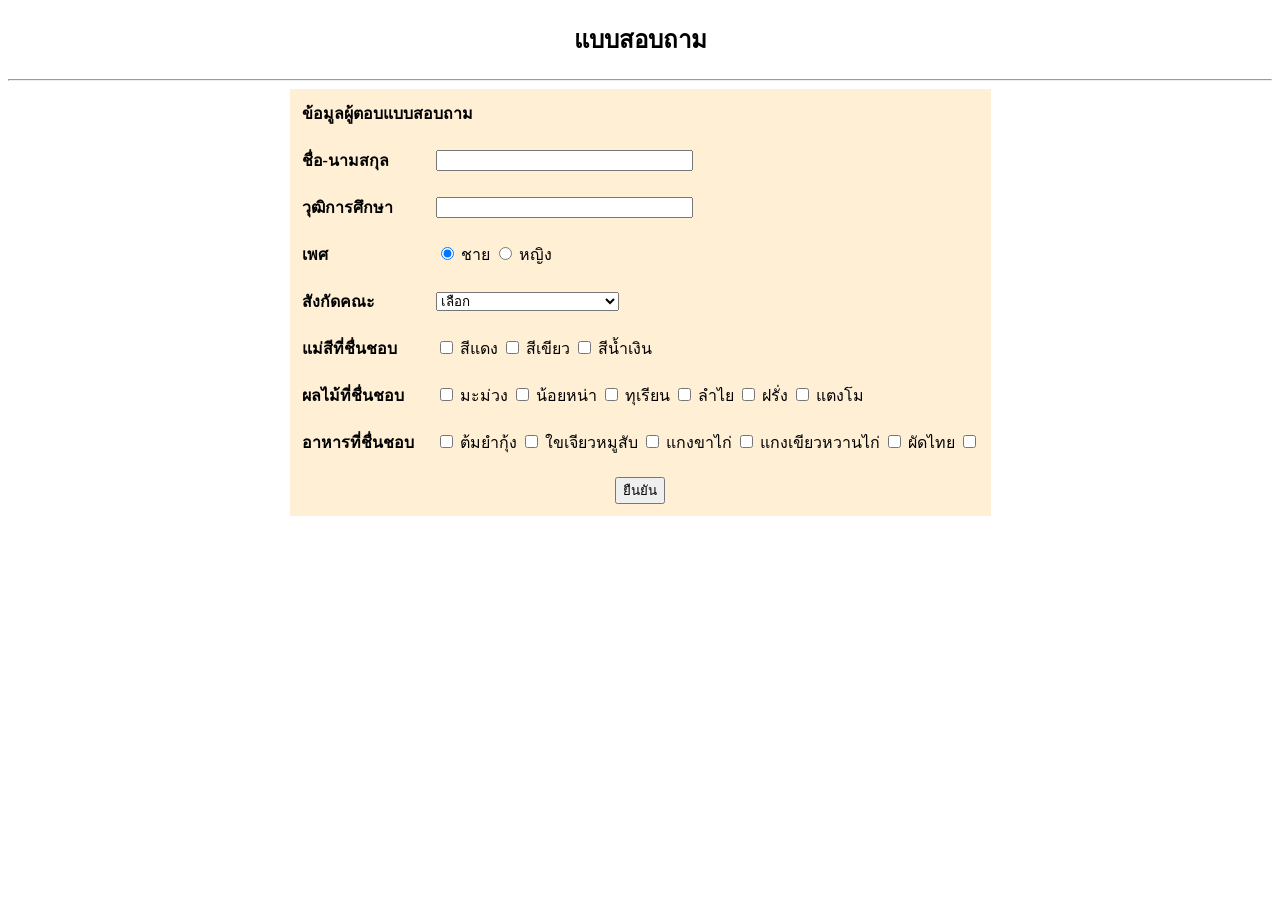
<file: _index.html>
<!DOCTYPE html>
<html lang="th">
<head>
    <meta charset="UTF-8">
    <meta name="viewport" content="width=device-width, initial-scale=1.0">
    <title>Basic HTML</title>
</head>
<body>
    <h2 style="text-align: center;">แบบสอบถาม</h2>
    <hr> <!-- เส้น -->
    
    <form action="">
        <table align="center" style="background-color: #FFEFD5;" cellpadding="10">
            <tr>
                <td colspan="2">
                    <b>ข้อมูลผู้ตอบแบบสอบถาม</b>
                </td>
            </tr>
            <tr>
                <td><b>ชื่อ-นามสกุล</b></td>
                <td><input type="text" name="fullname" size="30"></td>
            </tr>
            <tr>
                <td><b>วุฒิการศึกษา</b></td>
                <td><input type="text" name="education" size="30"></td>
            </tr>
            <tr>
                <td><b>เพศ</b></td>
                <td>
                    <input type="radio" name="gender" value="male" checked> ชาย
                    <input type="radio" name="gender" value="female"> หญิง
                </td>
            </tr>
            <tr>
                <td><b>สังกัดคณะ</b></td>
                <td>
                    <select name="faculty">
                        <option value="">เลือก</option>
                        <option value="วิทยาศาสตร์">วิทยาศาสตร์</option>
                        <option value="วิทยาการคอมพิวเตอร์">วิทยาการคอมพิวเตอร์</option>
                        <option value="ครุศาสตร์">ครุศาสตร์</option>
                        <option value="บริหารกิจและการจัดการ">บริหารกิจและการจัดการ</option>
                        <option value="มนุษยศาสตร์">มนุษยศาสตร์</option>
                        <option value="เทคโนโลยีอุตสาหกรรม">เทคโนโลยีอุตสาหกรรม</option>
                        <option value="เกษตรศาสตร์">เกษตรศาสตร์</option>
                        <option value="พยาบาลศาสตร์">พยาบาลศาสตร์</option>
                        <option value="สาธารณสุขศาสตร์">สาธารณสุขศาสตร์</option>
                        <option value="แพทย์แผนไทยและทางเลือก">แพทย์แผนไทยและทางเลือก</option>
                        <option value="นิติศาสตร์">นิติศาสตร์</option>
                    </select>
                </td>
            </tr>
            <tr>
                <td><b>แม่สีที่ชื่นชอบ</b></td>
                <td>
                    <input type="checkbox" name="color" value="blue"> สีแดง
                    <input type="checkbox" name="color" value="yellow"> สีเขียว
                    <input type="checkbox" name="color" value="orange"> สีน้ำเงิน
                </td>
            </tr>
            <tr>
                <td><b>ผลไม้ที่ชื่นชอบ</b></td>
                <td>
                    <input type="checkbox" name="fruit" value="mango"> มะม่วง
                    <input type="checkbox" name="fruit" value="papaya"> น้อยหน่า
                    <input type="checkbox" name="fruit" value="rambutan"> ทุเรียน
                    <input type="checkbox" name="fruit" value="papaya"> ลำไย
                    <input type="checkbox" name="fruit" value="rambutan"> ฝรั่ง
                    <input type="checkbox" name="fruit" value="rambutan"> แตงโม
                </td>
            </tr>
            <tr>
                <td><b>อาหารที่ชื่นชอบ</b></td>
                <td>
                    <input type="checkbox" name="food" value="tomyum"> ต้มยำกุ้ง
                    <input type="checkbox" name="food" value="somtam"> ใขเจียวหมูสับ
                    <input type="checkbox" name="food" value="koy"> แกงขาไก่
                    <input type="checkbox" name="food" value="koy"> แกงเขียวหวานไก่
                    <input type="checkbox" name="food" value="koy"> ผัดไทย
                    <input type="checkbox" name="food" value="koy"> 
                </td>
            </tr>
            <tr>
                <td colspan="2" align="center">
                    <input type="submit" value="ยืนยัน">
                </td>
            </tr>
        </table>
    </form>
    
</body>
</html>
</file>
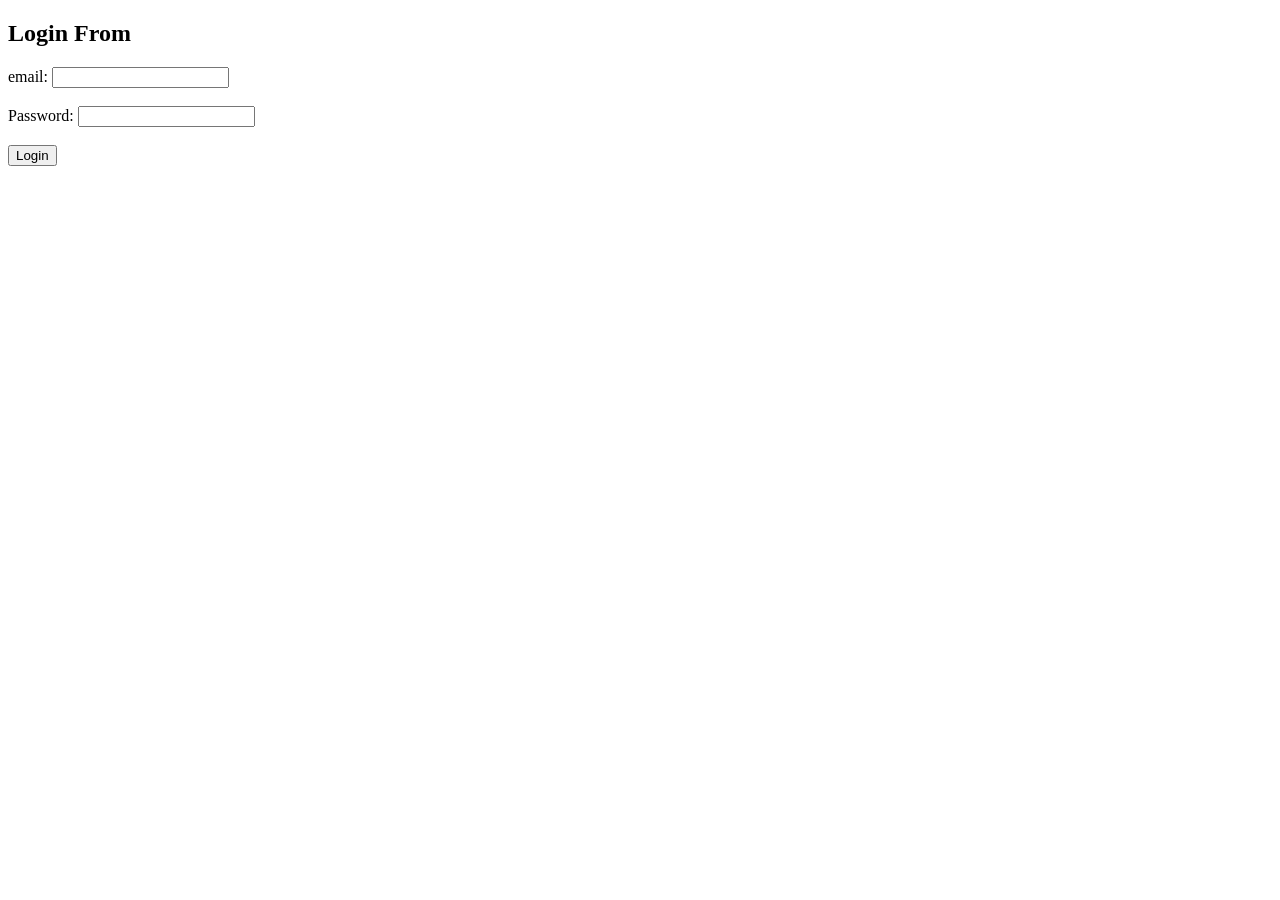
<file: From.html>
<!DOCTYPE html>
<html lang="en">
<head>
    <meta charset="UTF-8">
    <meta name="viewport" content="width=device-width, initial-scale=1.0">
    <title>Document</title>
</head>
<body>
    <h2> Login From</h2>
    <form action="">
        <label for="email">email:</label>
        <input type="email" id="email" name="email"><br><br>
        <label for="password">Password:</label>
        <input type="password" id="password" name="password"><br><br>
        <input type="submit" value="Login">
        




    </form>    
</body>
</html>
</file>
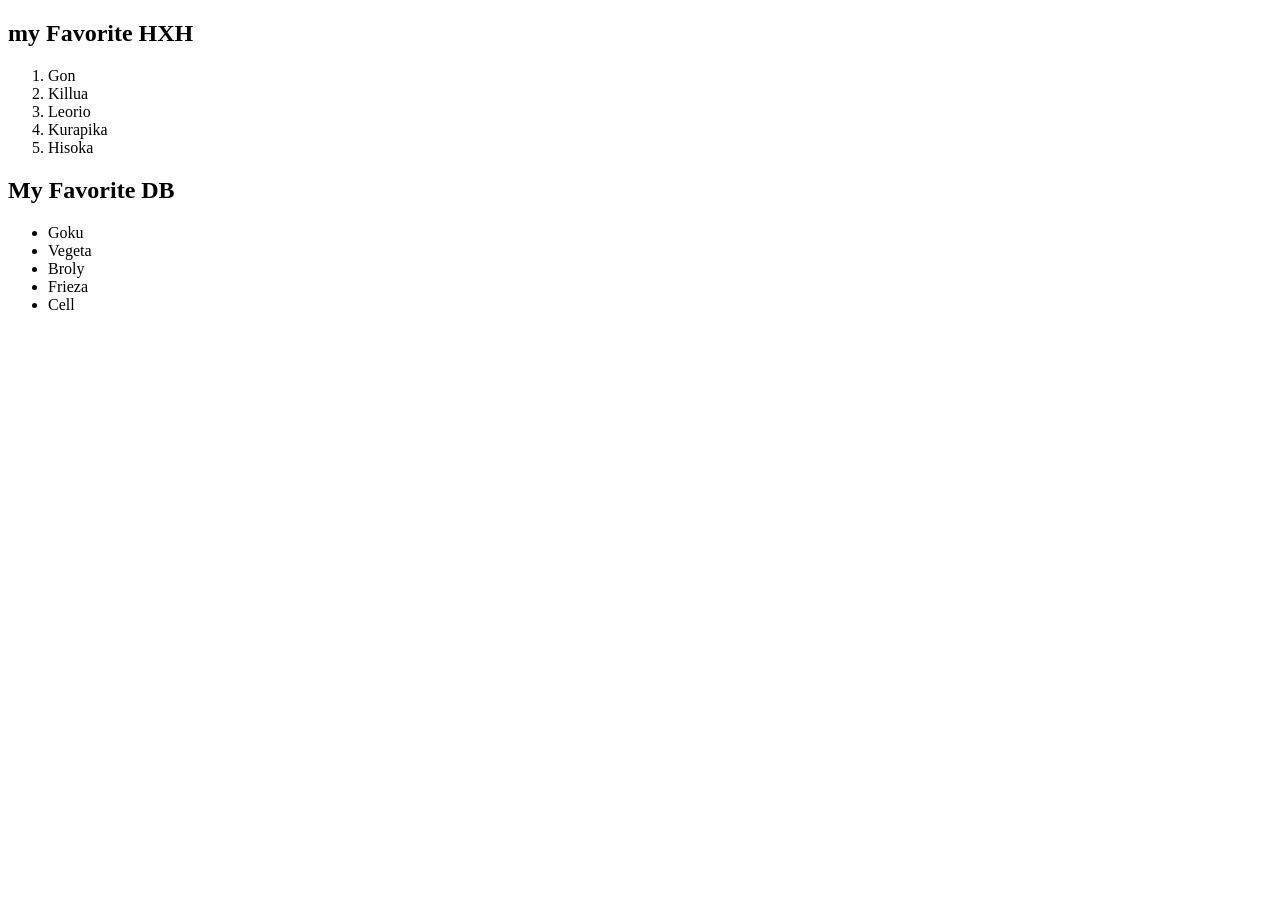
<file: list.html>
<!DOCTYPE html>
<html lang="en">
<head>
    <meta charset="UTF-8">
    <meta name="viewport" content="width=device-width, initial-scale=1.0">
    <title>Document</title>
</head>
<body>
    <h2> my Favorite HXH </h2>
    <ol>
        <li>Gon</li>
        <li>Killua</li>
        <li>Leorio</li>
        <li>Kurapika</li>
        <li>Hisoka</li>
    </ol>
    <h2> My Favorite DB</h2>
    <ul> 
        <li>Goku</li>
        <li>Vegeta</li>
        <li>Broly</li>
        <li>Frieza</li>
        <li>Cell</li>
</body>
</html>
</file>
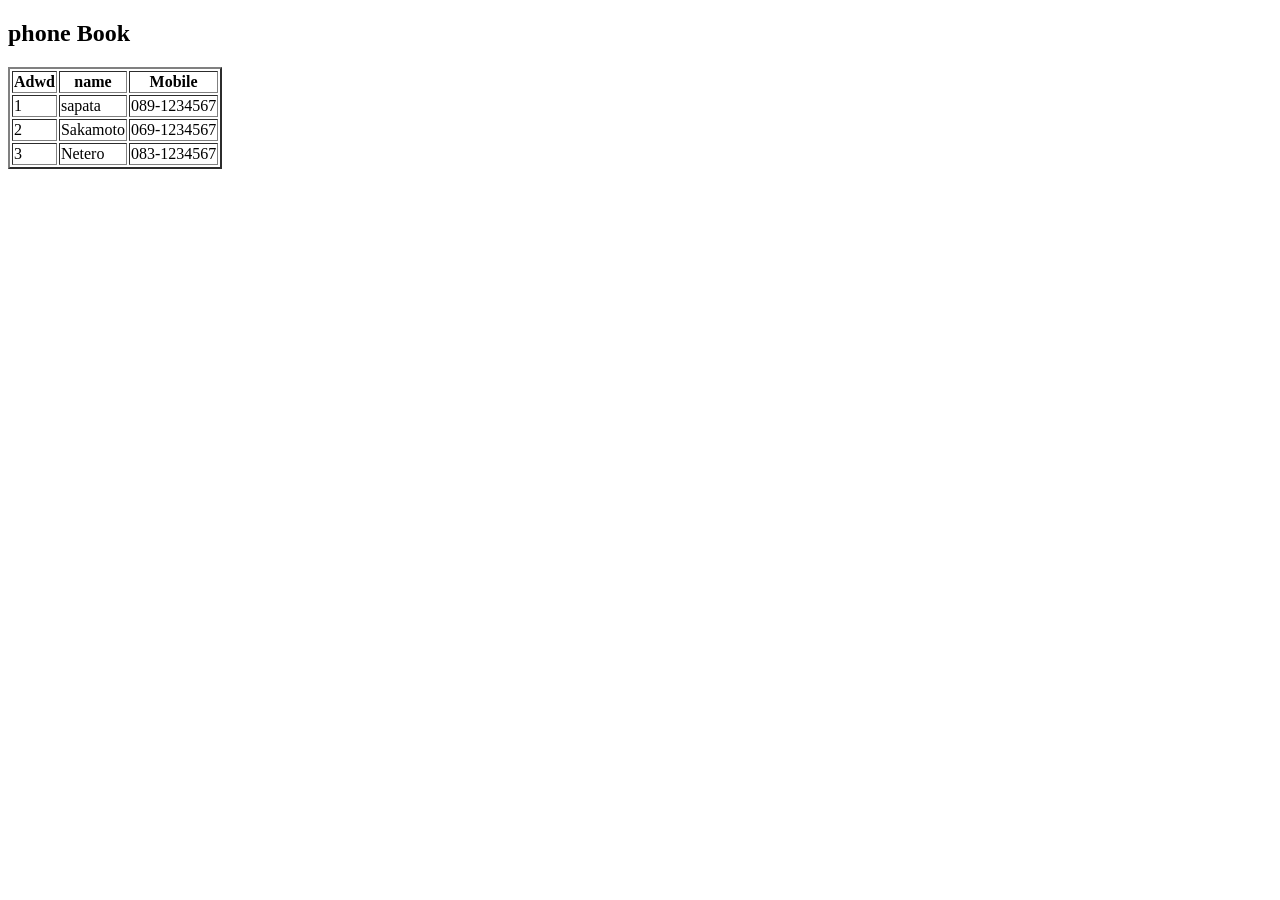
<file: table.html>
<!DOCTYPE html>
<html lang="en">
<head>
    <meta charset="UTF-8">
    <meta name="viewport" content="width=device-width, initial-scale=1.0">
    <title>Phone book </title>
</head>
<body>
    <h2>phone Book </h2>
    <table border="2">
        <thead>
            <tr>
                <th>Adwd</th>
                <th>name</th>
                <th>Mobile</th>
            </tr>
        </thead>
        <tbody>
            <tr>
                <td>1</td>
                <td>sapata</td>
                <td>089-1234567</td>
            </tr>   
            <tr>
                <td>2</td>
                <td>Sakamoto</td>
                <td>069-1234567</td>
            </tr>
            <tr>
                <td>3</td>
                <td>Netero</td>
                <td>083-1234567</td>
            </tr>
        </tbody>

    </table>
</body>
</html>
</file>
